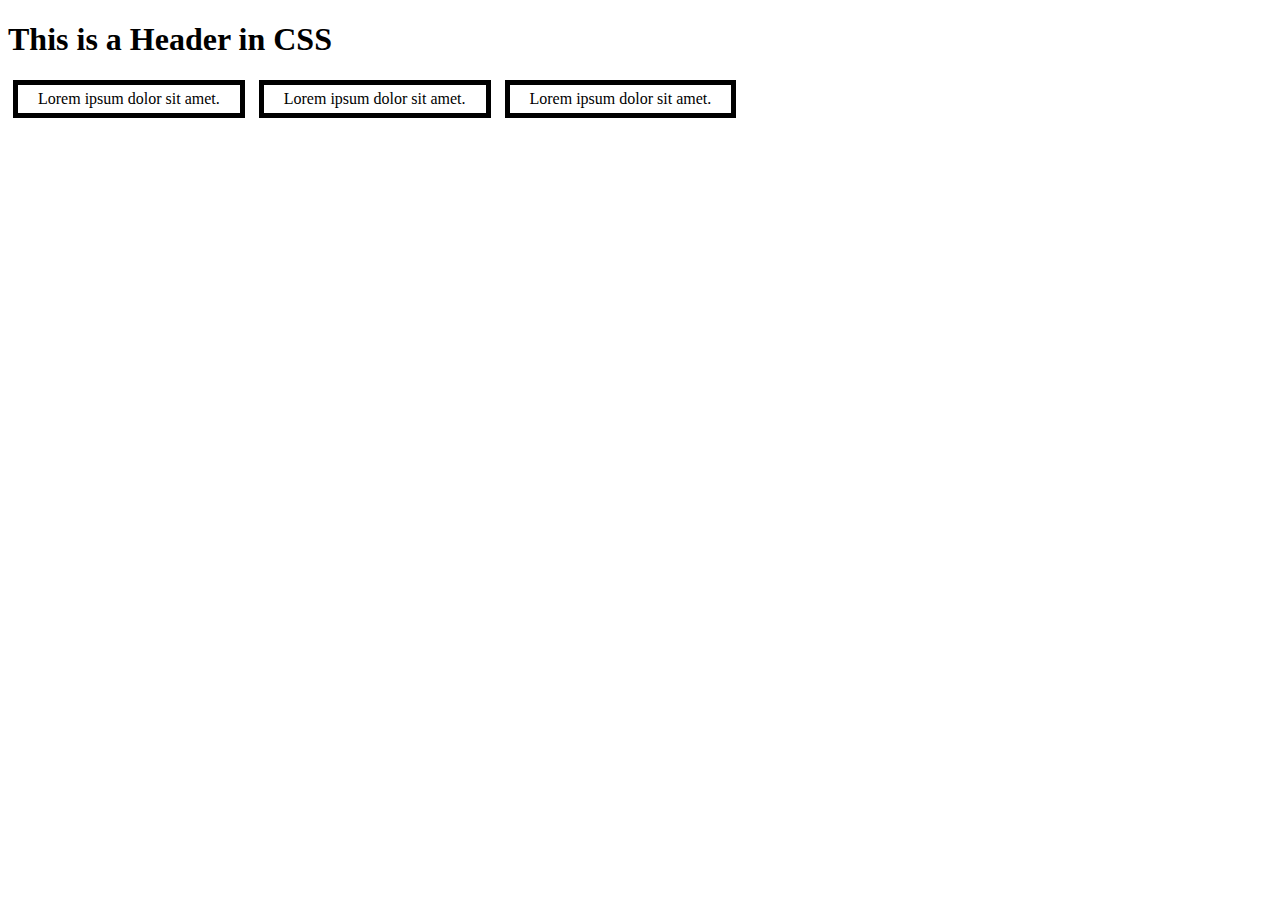
<file: CSS-exercises/index.html>
<!DOCTYPE html>
<html lang="en">
<head>
    <meta charset="UTF-8">
    <meta name="viewport" content="width=device-width, initial-scale=1.0">
    <title>Document</title>
    <link rel="stylesheet" href="./css/style.css">
</head>
<body>
    <section>
        <h1>This is a Header in CSS</h1>
        <div>
            <p>Lorem ipsum dolor sit amet.</p>
            <p>Lorem ipsum dolor sit amet.</p>
            <p>Lorem ipsum dolor sit amet.</p>
        </div>
    </section>
    
</body>
</html>
</file>
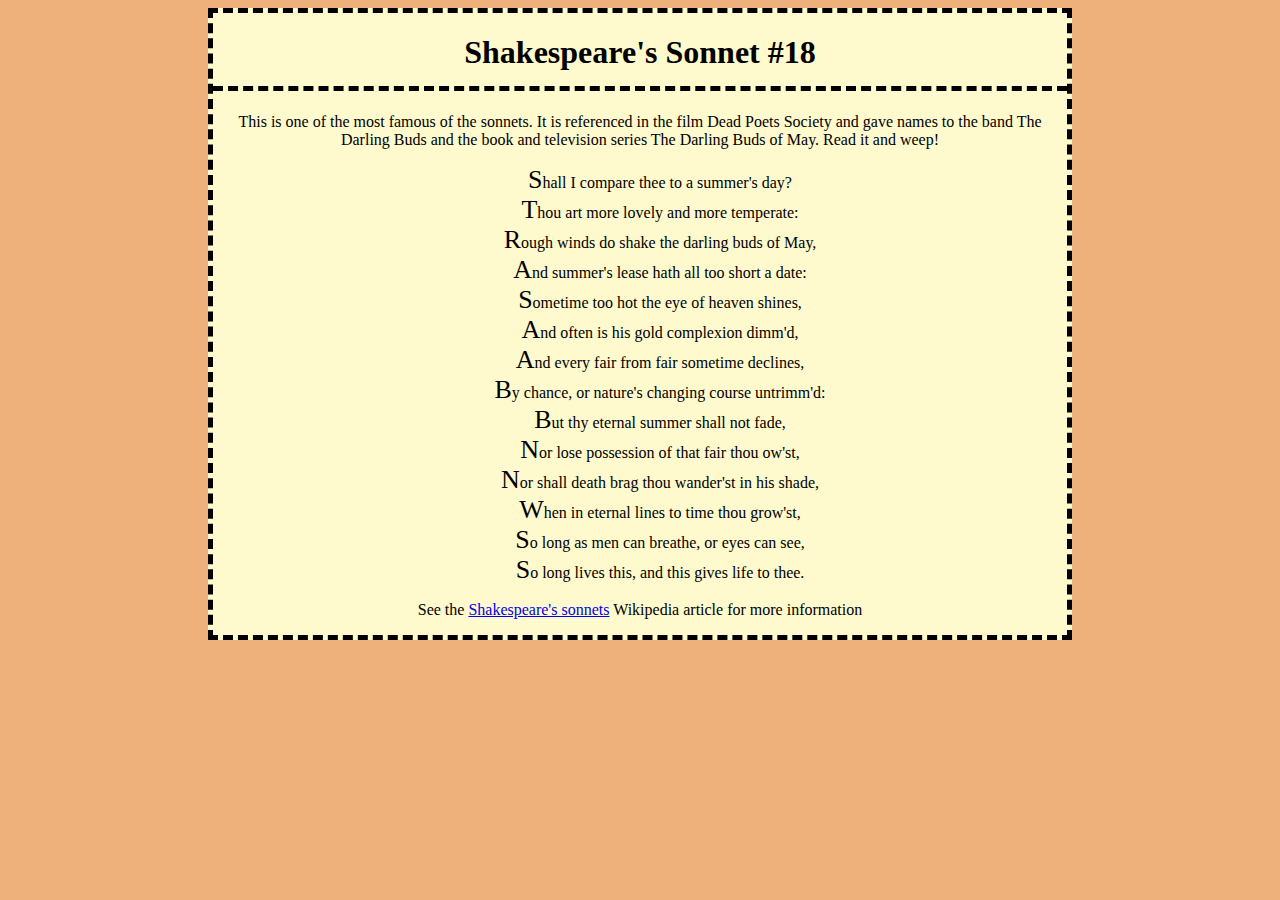
<file: CSS-Basics/Basic-Exercises/Challenge-one-A/index.html>
<!DOCTYPE html>
<html lang="en">
<head>
    <meta charset="UTF-8">
    <meta name="viewport" content="width=device-width, initial-scale=1.0">
    <title>Document</title>
    <link rel="stylesheet" href="./style.css">
</head>
<body>
    <div id="wrap">
      <h1>Shakespeare's Sonnet #18</h1>
      <p>
         This is one of the most famous of the sonnets. It is referenced
         in the film Dead Poets Society and gave names to the band The
         Darling Buds and the book and television series The Darling Buds
         of May. Read it and weep!
      </p>
      <ul>
        <li>Shall I compare thee to a summer's day?</li>
        <li>Thou art more lovely and more temperate:</li>
        <li>Rough winds do shake the darling buds of May,</li>
        <li>And summer's lease hath all too short a date:</li>
        <li>Sometime too hot the eye of heaven shines,</li>
        <li>And often is his gold complexion dimm'd,</li>
        <li>And every fair from fair sometime declines,</li>
        <li>By chance, or nature's changing course untrimm'd:</li>
        <li>But thy eternal summer shall not fade,</li>
        <li>Nor lose possession of that fair thou ow'st,</li>
        <li>Nor shall death brag thou wander'st in his shade,</li>
        <li>When in eternal lines to time thou grow'st,</li>
        <li>So long as men can breathe, or eyes can see,</li>
        <li>So long lives this, and this gives life to thee.</li>
      </ul>

      <p class="copyright">See the 
      <a href="http://en.wikipedia.org/wiki/Shakespeare%27s_Sonnets">
      Shakespeare's sonnets</a> Wikipedia article for more information
      </p>
    </div>
  </body>
</html>
</file>
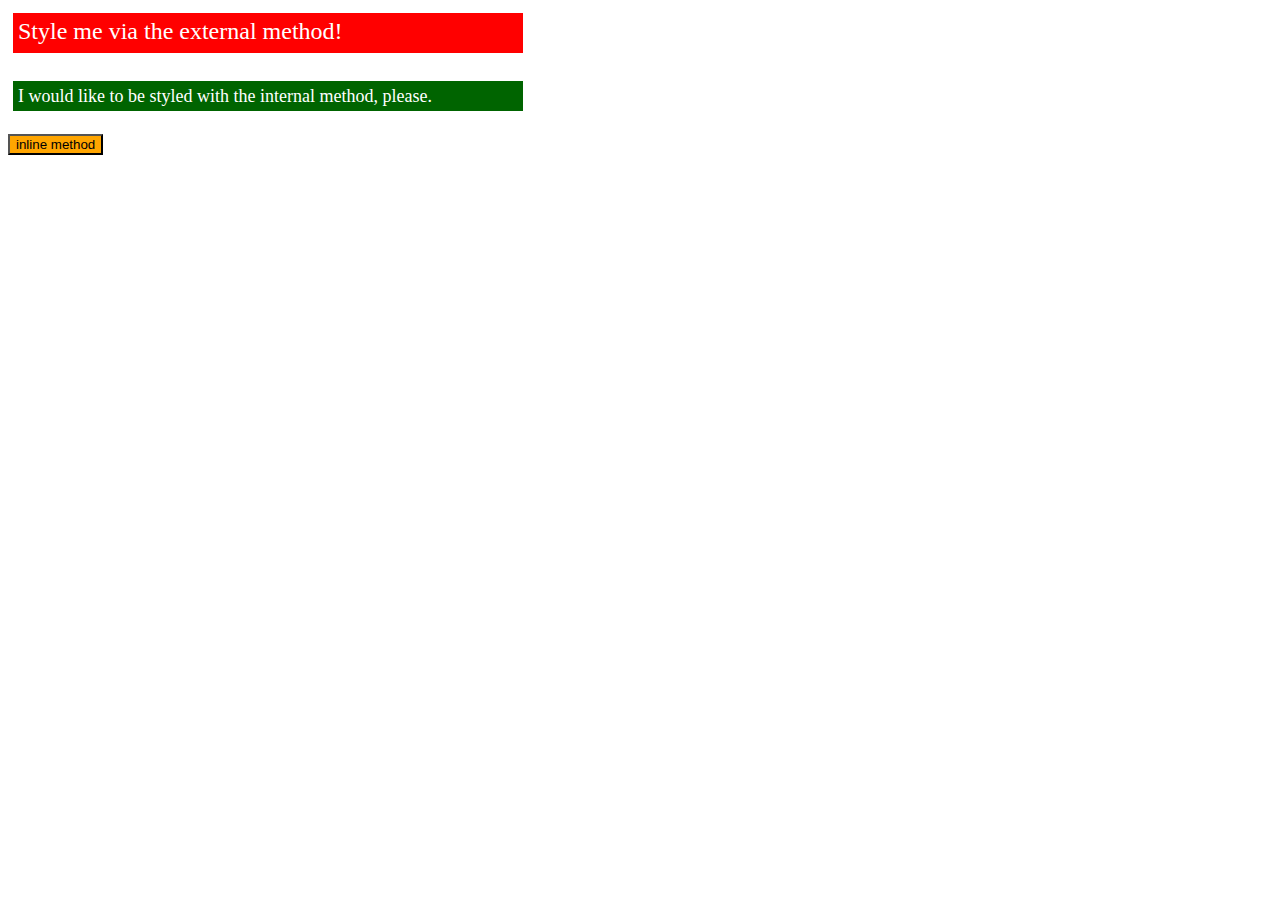
<file: CSS-Basics/Basic-Exercises/Exercise-1/index.html>
<!DOCTYPE html>
<html lang="en">
<head>
    <meta charset="UTF-8">
    <meta name="viewport" content="width=device-width, initial-scale=1.0">
    <title>Document</title>
    <link rel="stylesheet" href="./style.css">
    <style>
        p{
            background-color: darkgreen;
            border: 5px solid white;
    color: white;
    width: 500px;
    height: 20px;
    padding: 5px 5px;
    font-size: large;
        }
    </style>
</head>
<body>
    <div class="box">
        Style me via the external method!
    </div>
    <p>I would like to be styled with the internal method, please.</p>
    <button style="background-color: orange;">inline method</button>
</body>
</html>
</file>
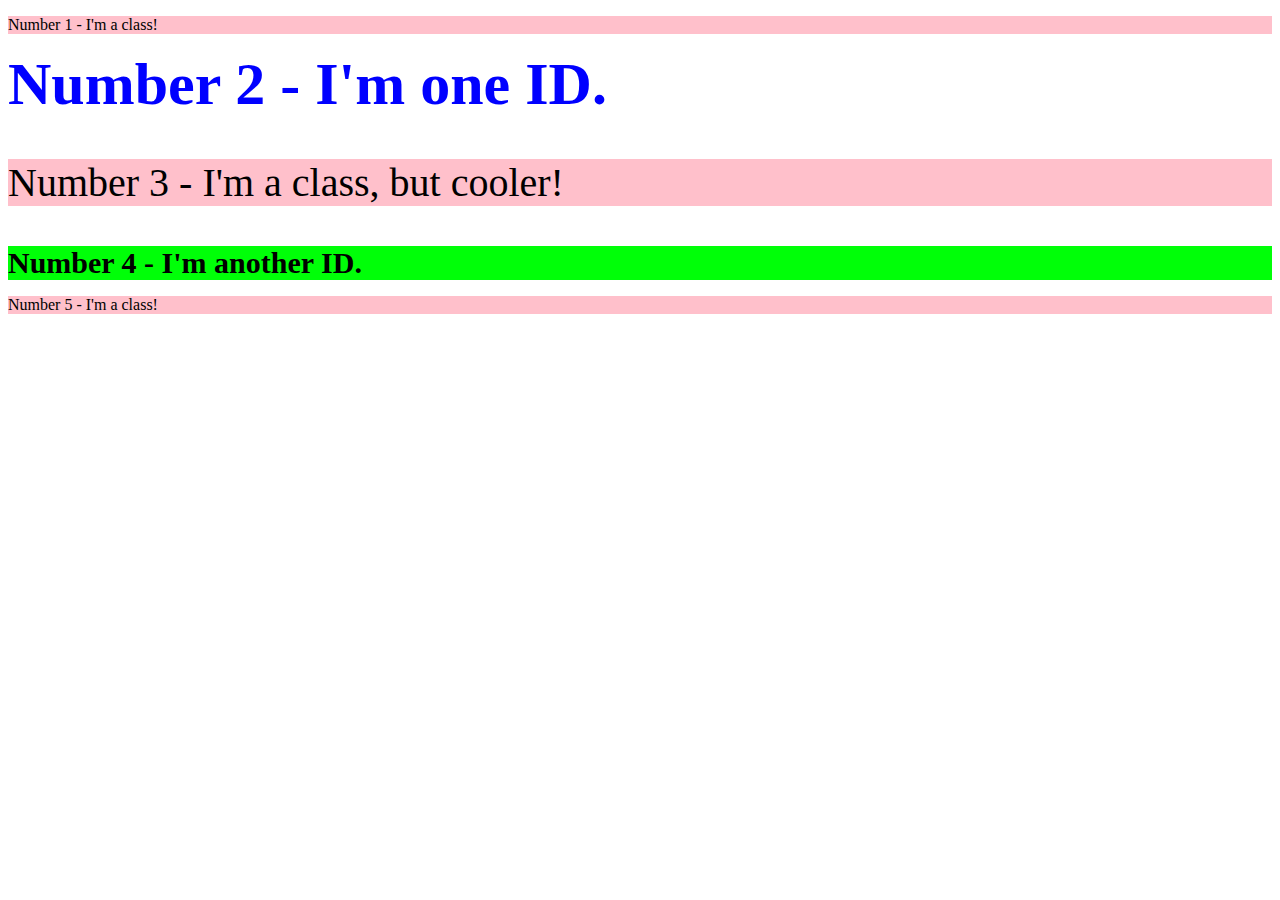
<file: CSS-Basics/Basic-Exercises/Exercise-2/index.html>
<!DOCTYPE html>
<html lang="en">
<head>
    <meta charset="UTF-8">
    <meta name="viewport" content="width=device-width, initial-scale=1.0">
    <title>Document</title>
    <link rel="stylesheet" href="./style.css">
</head>
<body>
    <p class="pink">Number 1 - I'm a class!</p>
    <div id="big">Number 2 - I'm one ID.</div>
    <p class="coolerpink">Number 3 - I'm a class, but cooler!</p>
    <div id="green">Number 4 - I'm another ID.</div>
    <p class="pink">Number 5 - I'm a class!</p>
  </body>
</html>
</file>
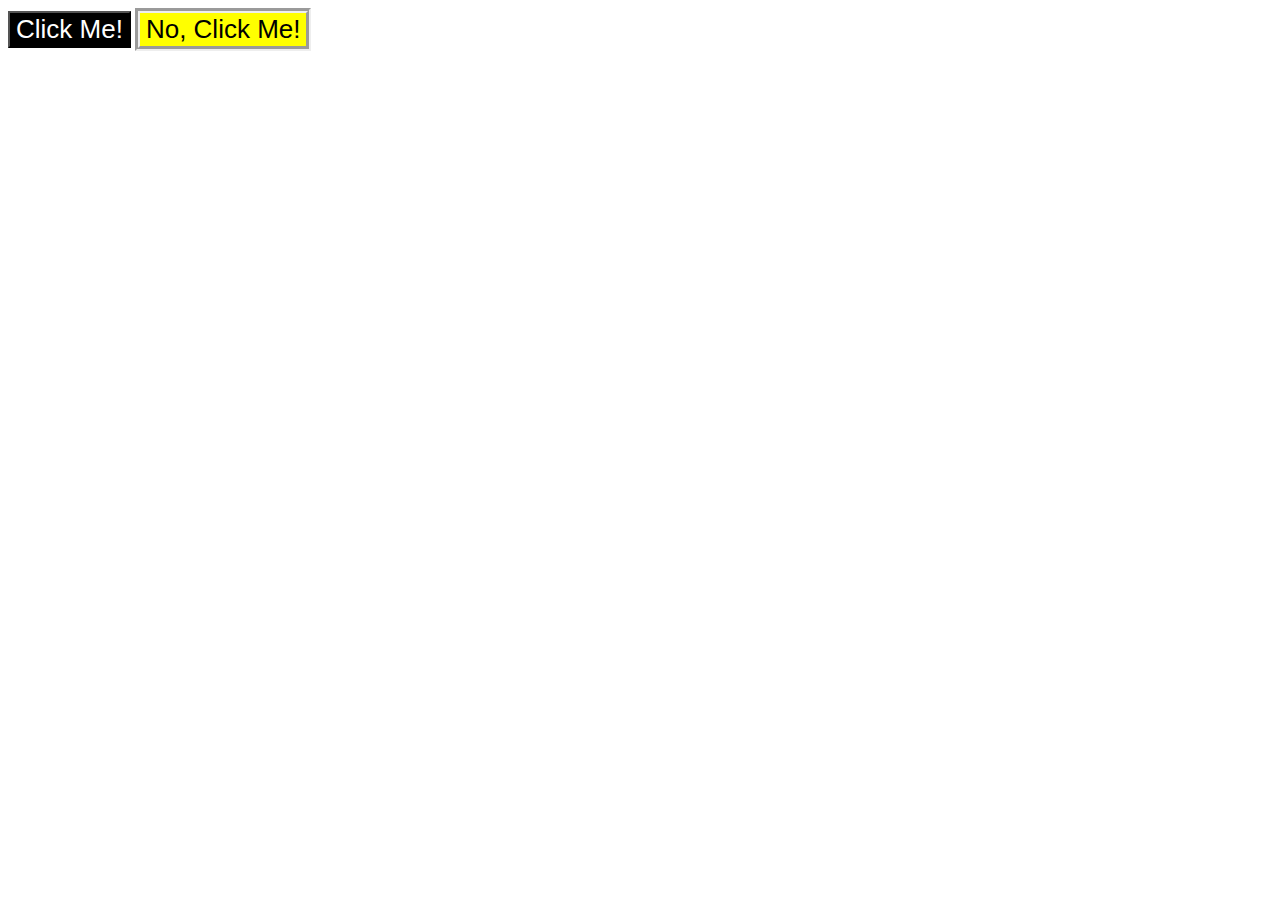
<file: CSS-Basics/Basic-Exercises/Exercise-3/index.html>
<!DOCTYPE html>
<html lang="en">
<head>
    <meta charset="UTF-8">
    <meta name="viewport" content="width=device-width, initial-scale=1.0">
    <title>Document</title>
    <link rel="stylesheet" href="./style.css">
</head>
<body>
    <button class="button1">Click Me!</button>
    <button class="button2">No, Click Me!</button>
  </body>
</html>
</file>
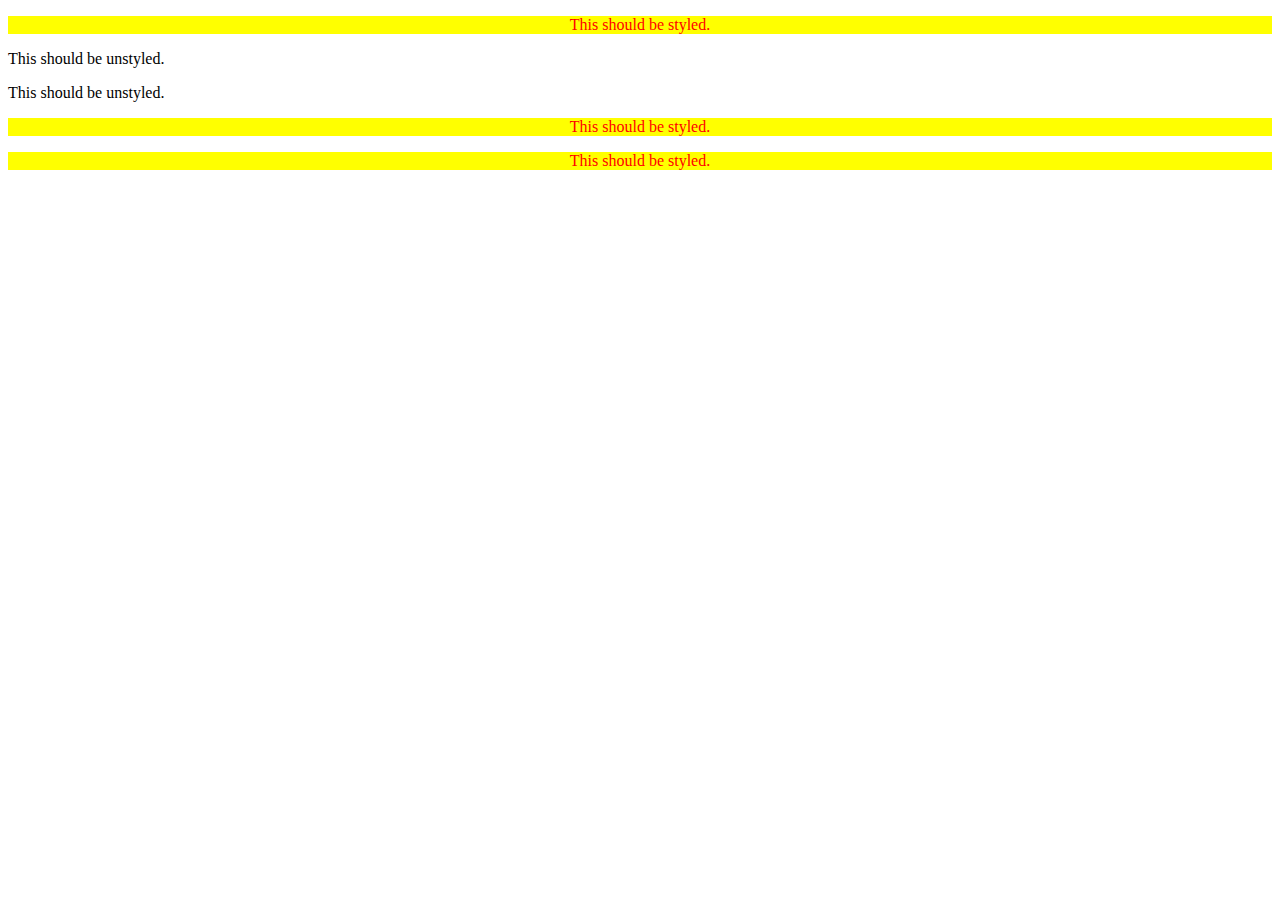
<file: CSS-Basics/Basic-Exercises/Exercise-4/index.html>
<!DOCTYPE html>
<html lang="en">
<head>
    <meta charset="UTF-8">
    <meta name="viewport" content="width=device-width, initial-scale=1.0">
    <title>Document</title>
    <link rel="stylesheet" href="./style.css">
</head>
<body>
    <div class="container">
      <p class="text">This should be styled.</p>
    </div>
    <p class="text">This should be unstyled.</p>
    <p class="text">This should be unstyled.</p>
    <div class="container">
      <p class="text">This should be styled.</p>
      <p class="text">This should be styled.</p>
    </div>
  </body>
</html>
</file>
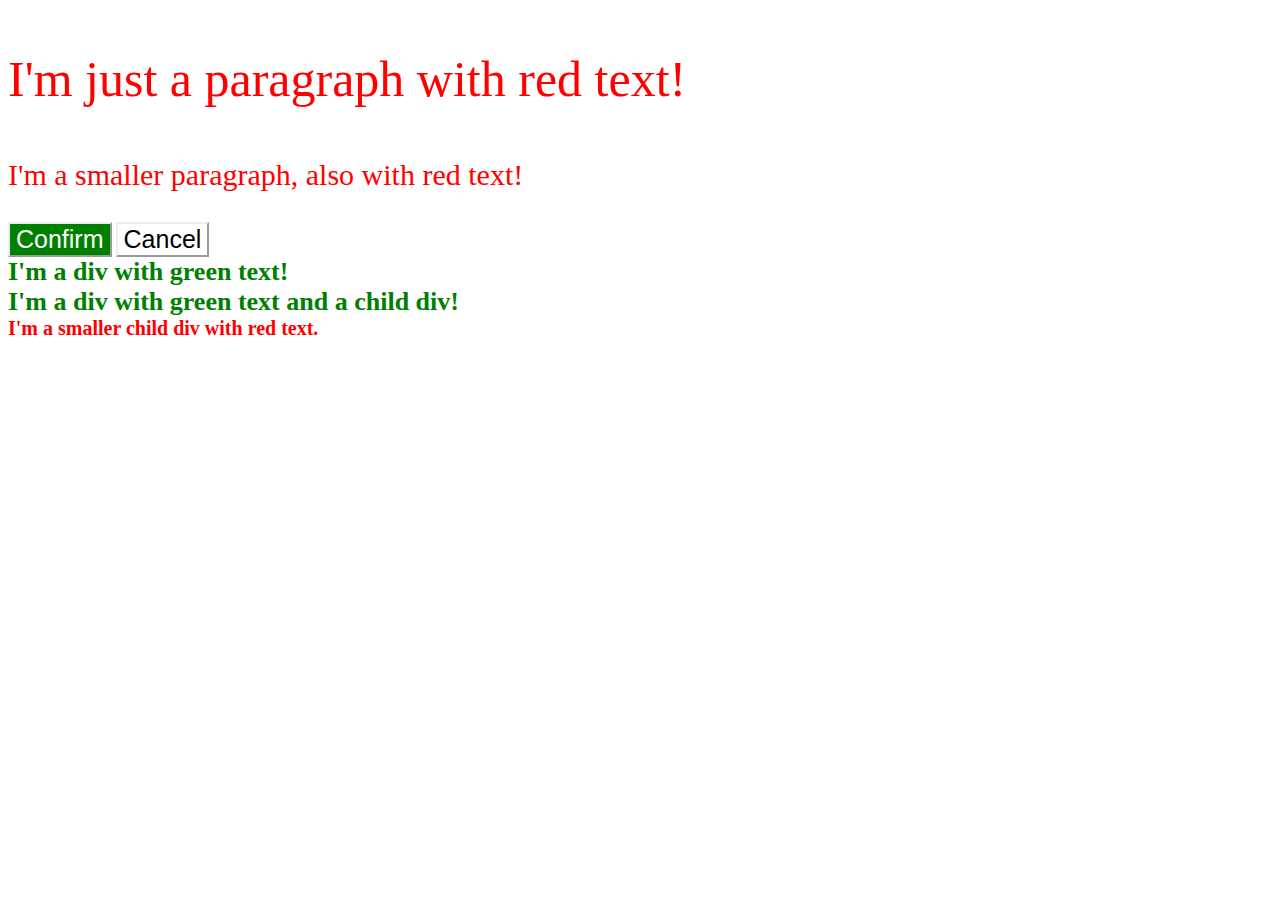
<file: CSS-Basics/Basic-Exercises/Exercise-5/index.html>
<!DOCTYPE html>
<html lang="en">
<head>
    <meta charset="UTF-8">
    <meta name="viewport" content="width=device-width, initial-scale=1.0">
    <title>Document</title>
    <link rel="stylesheet" href="./style.css">
</head>
<body>
    <p class="para">I'm just a paragraph with red text!</p>
    <p class="para small-para">I'm a smaller paragraph, also with red text!</p>
  
    <button id="confirm-button" class="button confirm">Confirm</button>
    <button id="cancel-button" class="button cancel">Cancel</button>
  
    <div class="text">I'm a div with green text!</div>
    <div class="text">I'm a div with green text and a child div!
      <div class="text child">I'm a smaller child div with red text.</div>
    </div>
  </body>
</html>
</file>
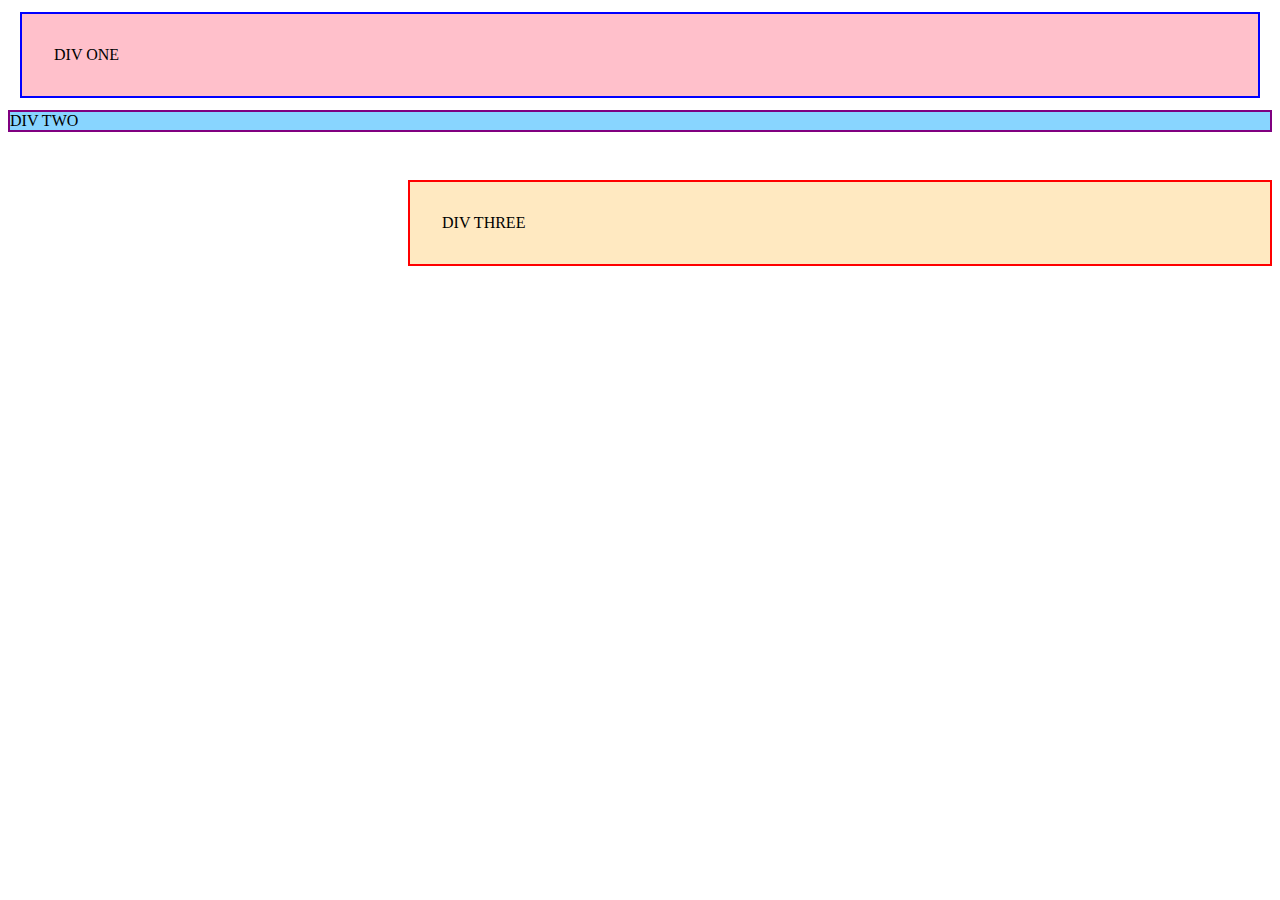
<file: CSS-Basics/Basic-Exercises/Exercise-6/index.html>
<!DOCTYPE html>
<html lang="en">
<head>
    <meta charset="UTF-8">
    <meta name="viewport" content="width=device-width, initial-scale=1.0">
    <title>Document</title>
    <link rel="stylesheet" href="./style.css">
</head>
<body>
    <div class="one">
      DIV ONE
    </div>
    <div class="two">
      DIV TWO
    </div>
    <div class="three">
      DIV THREE
    </div>
  </body>
</html>
</file>
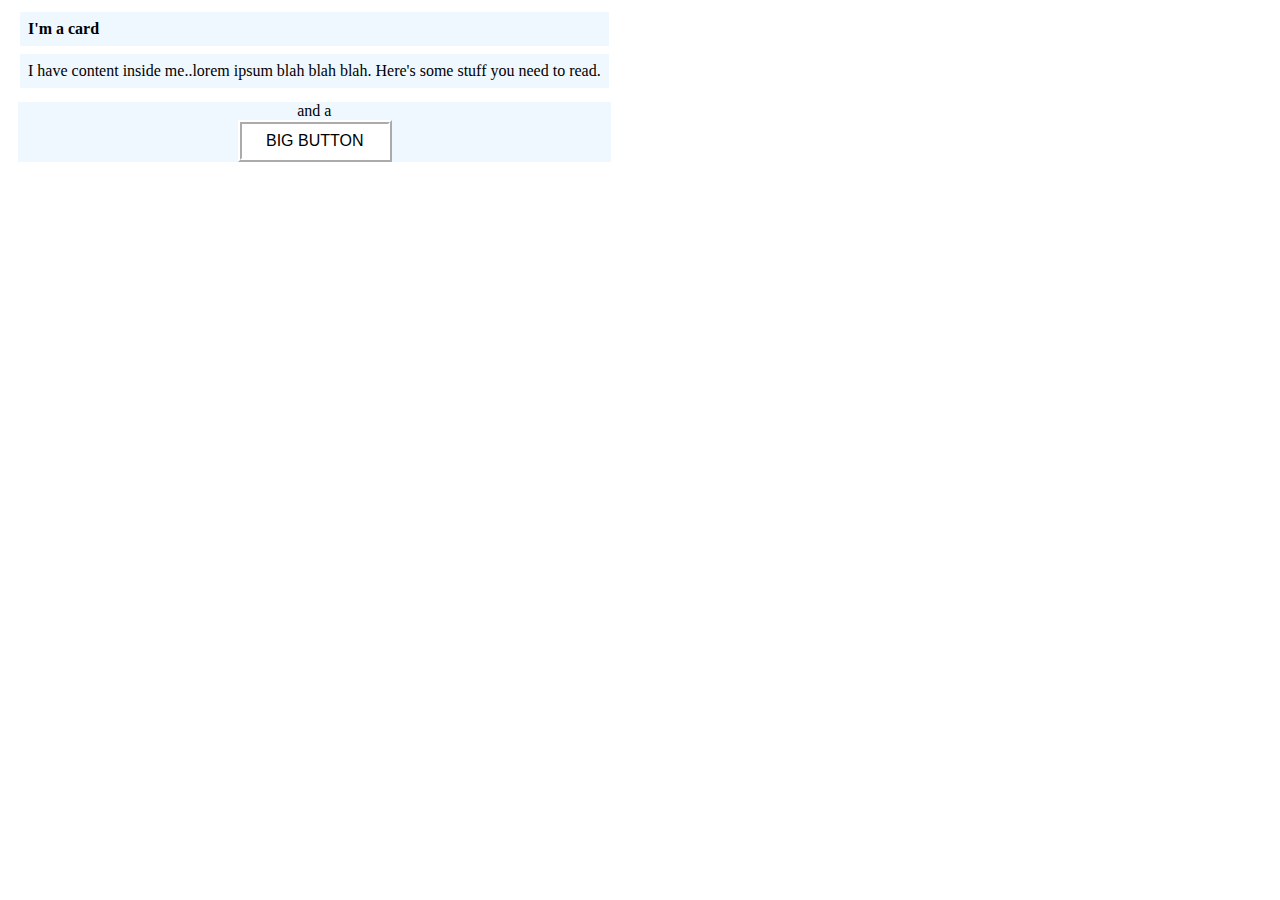
<file: CSS-Basics/Basic-Exercises/Exercise-7/index.html>
<!DOCTYPE html>
<html lang="en">
<head>
    <meta charset="UTF-8">
    <meta name="viewport" content="width=device-width, initial-scale=1.0">
    <title>Document</title>
    <link rel="stylesheet" href="./style.css">
</head>
<body>
    <div class="card">
      <h1 class="title">I'm a card</h1>
      <div class="content">I have content inside me..lorem ipsum blah blah blah. Here's some stuff you need to read.</div>
      <div class="button-container">and a <button>BIG BUTTON</button></div>
    </div>
  </body>
</html>
</file>
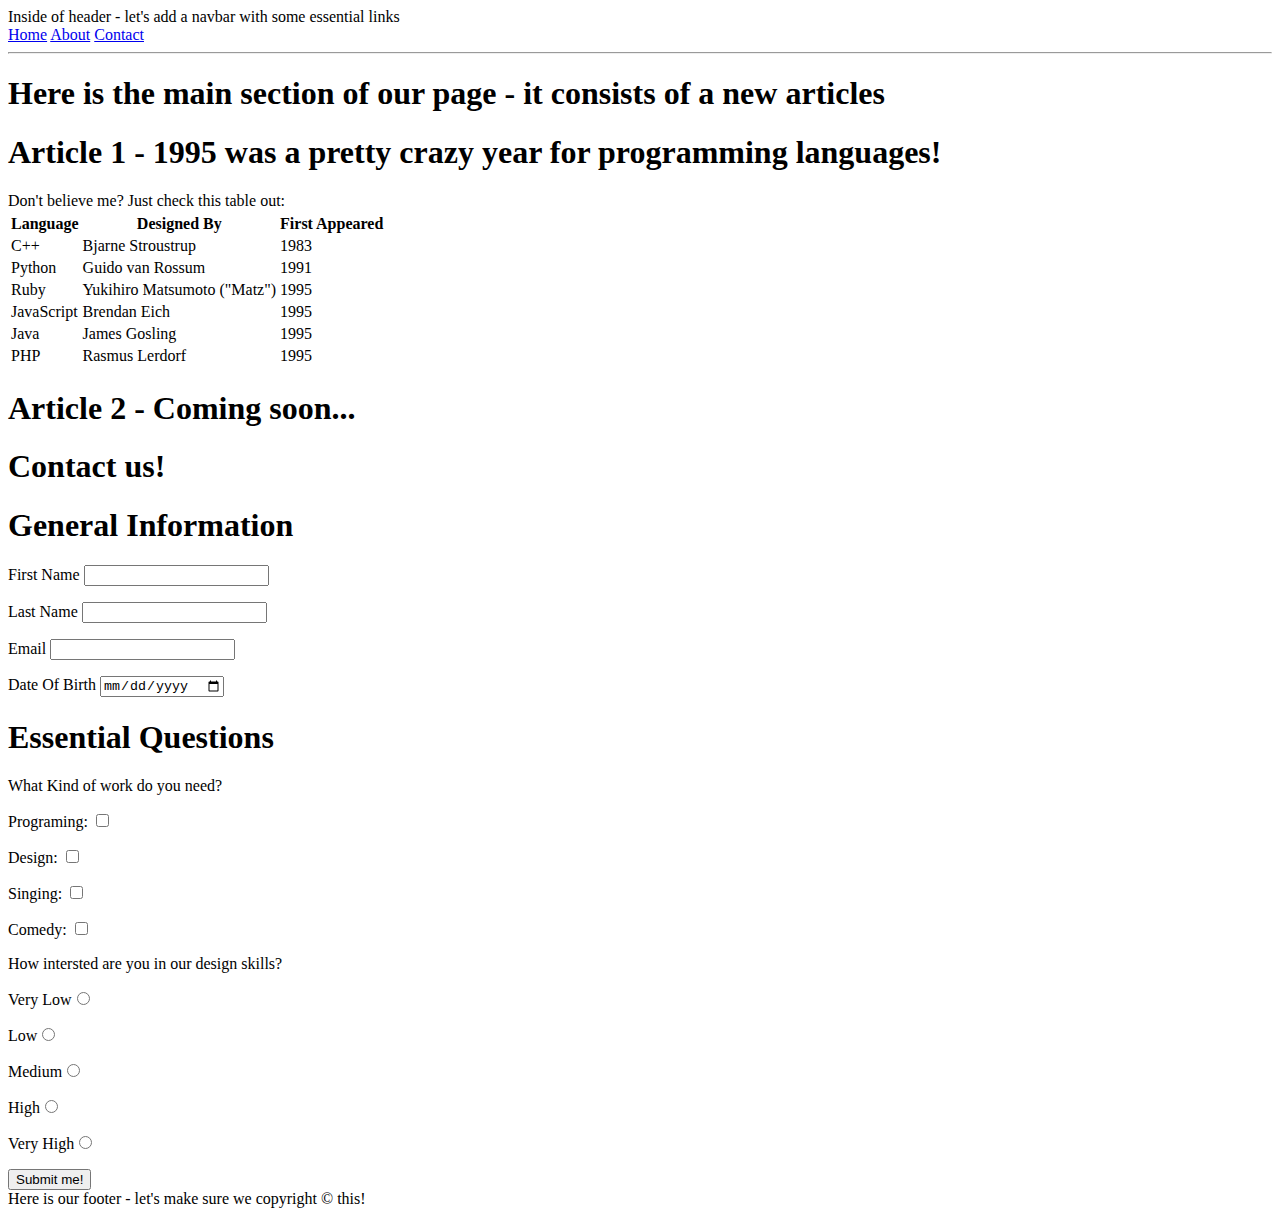
<file: HTML-Intermediate/programming-langages.html>
<!DOCTYPE html>
<html lang="en">
<head>
    <meta charset="UTF-8">
    <meta name="viewport" content="width=device-width, initial-scale=1.0">
    <title>Document</title>
</head>
<body>
    <header>
        Inside of header - let's add a navbar with some essential links
        <nav>
            <a href="#">Home</a>
            <a href="#">About</a>
            <a href="#">Contact</a>
        </nav>
    </header><hr>
    <section>
        <h1><b>Here is the main section of our page - it consists of a new articles</b></h1>
    </section>
    <article>
        <h1><b>Article 1 - 1995 was a pretty crazy year for programming languages!</b></h1>
        <table>
            <thead>
                <tr>Don't believe me? Just check this table out:</tr>
            </thead>
            <tbody>
                <tr>
                    <th>Language</th>
                    <th>Designed By</th>
                    <th>First Appeared</th>
                </tr>
                <tr>
                    <td>C++</td>
                    <td>Bjarne Stroustrup</td>
                    <td>1983</td>
                </tr>
                <tr>
                    <td>Python</td>
                    <td>Guido van Rossum</td>
                    <td>1991</td>
                </tr>
                <tr>
                    <td>Ruby</td>
                    <td>Yukihiro Matsumoto ("Matz")</td>
                    <td>1995</td>
                </tr>
                <tr>
                    <td>JavaScript</td>
                    <td>Brendan Eich</td>
                    <td>1995</td>
                </tr>
                <tr>
                    <td>Java</td>
                    <td>James Gosling</td>
                    <td>1995</td>
                </tr>
                <tr>
                    <td>PHP</td>
                    <td>Rasmus Lerdorf</td>
                    <td>1995</td>
                </tr> 
            </tbody>
        </table>
    </article>
    <article>
        <h1>Article 2 - Coming soon...</h1>
    </article>

        <h1>Contact us!</h1>

    <form action="">
        <h1>General Information</h1>
        <p>First Name <input type="text"></p>
        <p>Last Name <input type="text"></p>
        <p>Email <input type="email"></p>
        <p>Date Of Birth <input type="date"></p>
    </form>

    <form action="">
        <h1>Essential Questions</h1>
        <p>What Kind of work do you need?</p>
        <p>Programing: <input type="checkbox" name="" id=""></p>
        <p>Design: <input type="checkbox" name="" id=""></p>
        <p>Singing: <input type="checkbox" name="" id=""></p>
        <p>Comedy: <input type="checkbox" name="" id=""></p>

        <p>How intersted are you in our design skills?</p>
        <p>Very Low<input type="radio" name="radio" id=""></p>
        <p>Low<input type="radio" name="radio" id=""></p>
        <p>Medium<input type="radio" name="radio" id=""></p>
        <p>High<input type="radio" name="radio" id=""></p>
        <p>Very High<input type="radio" name="radio" id=""></p>
        <input type="submit" value="Submit me!">
    </form>
    
    <footer>Here is our footer - let's make sure we copyright &copy; this!</footer>

</body>
</html>
</file>
<file: CSS-exercises/css/style.css>
/* comment */

p {
    border: 5px solid black;
    display: inline-block;
    padding: 5px 20px;
    margin: 0px 5px;
}
</file>
<file: CSS-Basics/Basic-Exercises/Challenge-one-A/style.css>
body{
    background-color: rgb(238, 177, 124);
}

body div{
    background-color: lemonchiffon;
    text-align: center;
    margin: 0px 200px;
}

div#wrap{
    border: 5px dashed;
}

h1{
    border-bottom: 5px dashed;
    padding-bottom: 15px;
}

li{
    list-style-type: none;
}

li:first-letter{
    font-size: 26px;
}
</file>
<file: CSS-Basics/Basic-Exercises/Exercise-1/style.css>
.box{
    background-color: red;
    border: 5px solid white;
    color: white;
    width: 500px;
    height: 30px;
    padding: 5px 5px;
    font-size: x-large;
    
    
}
</file>
<file: CSS-Basics/Basic-Exercises/Exercise-2/style.css>
.pink{
    /* display: inline; */
    background-color: pink;
}

#big{
    color: blue;
    font-size: 60px;
    font-weight: bold;
}

.coolerpink{
    background-color: pink;
    font-size: 40px;
}

#green{
    background-color: rgb(0, 255, 8);
    font-size: 30px;
    font-weight: bold;
}
</file>
<file: CSS-Basics/Basic-Exercises/Exercise-3/style.css>
.button1{
    border: 5px inherit;
    background-color: black;
    color: white;
    font-size: 26px;
}

.button2{
    border: 5px groove;
    background-color: yellow;
    color: black;
    font-size: 26px;
}
</file>
<file: CSS-Basics/Basic-Exercises/Exercise-4/style.css>
.container>p{
    background-color: yellow;
    color: red;
    text-align: center;
}
</file>
<file: CSS-Basics/Basic-Exercises/Exercise-5/style.css>
.para{
    color: red;
    font-size: 50px;
}

.small-para{
    font-size: 30px;
}

#confirm-button{
    border: 2px outset;
    background-color: green;
    color: white;
    font-size: 25px;
}

#cancel-button{
    border: 2px outset;
    background-color: white;
    color: black;
    font-size: 25px;
}

div.text{
    color: green;
    font-size: 26px;
    font-weight: bold;
}

div>.child{
    color: red;
    font-size: 20px;
}
</file>
<file: CSS-Basics/Basic-Exercises/Exercise-6/style.css>
.one{
    border: 2px solid blue;
    background-color: pink;
    /* display: inline-block; */
    padding: 32px;
    margin: 12px;

}

.two{
    border: 2px solid purple;
    background-color: rgb(136, 213, 255);
    margin-bottom: 48px;
}

.three{
    border: 2px solid red;
    background-color: rgb(255, 233, 193);
    padding: 32px;
    margin-left: 400px;
}
</file>
<file: CSS-Basics/Basic-Exercises/Exercise-7/style.css>
.body{
    background-color: lightgray;
}

div.card{
    /* border: 10px solid white; */
    background-color: white;
    display: inline-block;
    
}

.title{
    border: 4px solid white;
    background-color: aliceblue;
    font-size: 16px;
    font-weight: bold;
    padding: 8px 8px;
    margin: 0px 8px;
}

.content{
    border: 4px solid white;
    background-color: aliceblue;
    padding: 8px 8px;
    margin: 0px 8px;
}

.button-container{
    text-align: center;
    border: 10px solid white;
    background-color: aliceblue;
}

.button-container>button{
    background-color: white;
    border: 4px ridge white;
    display: block;
    font-size: 16px;
    padding: 8px 24px;
    margin-left: 220px;
    
}
</file>
